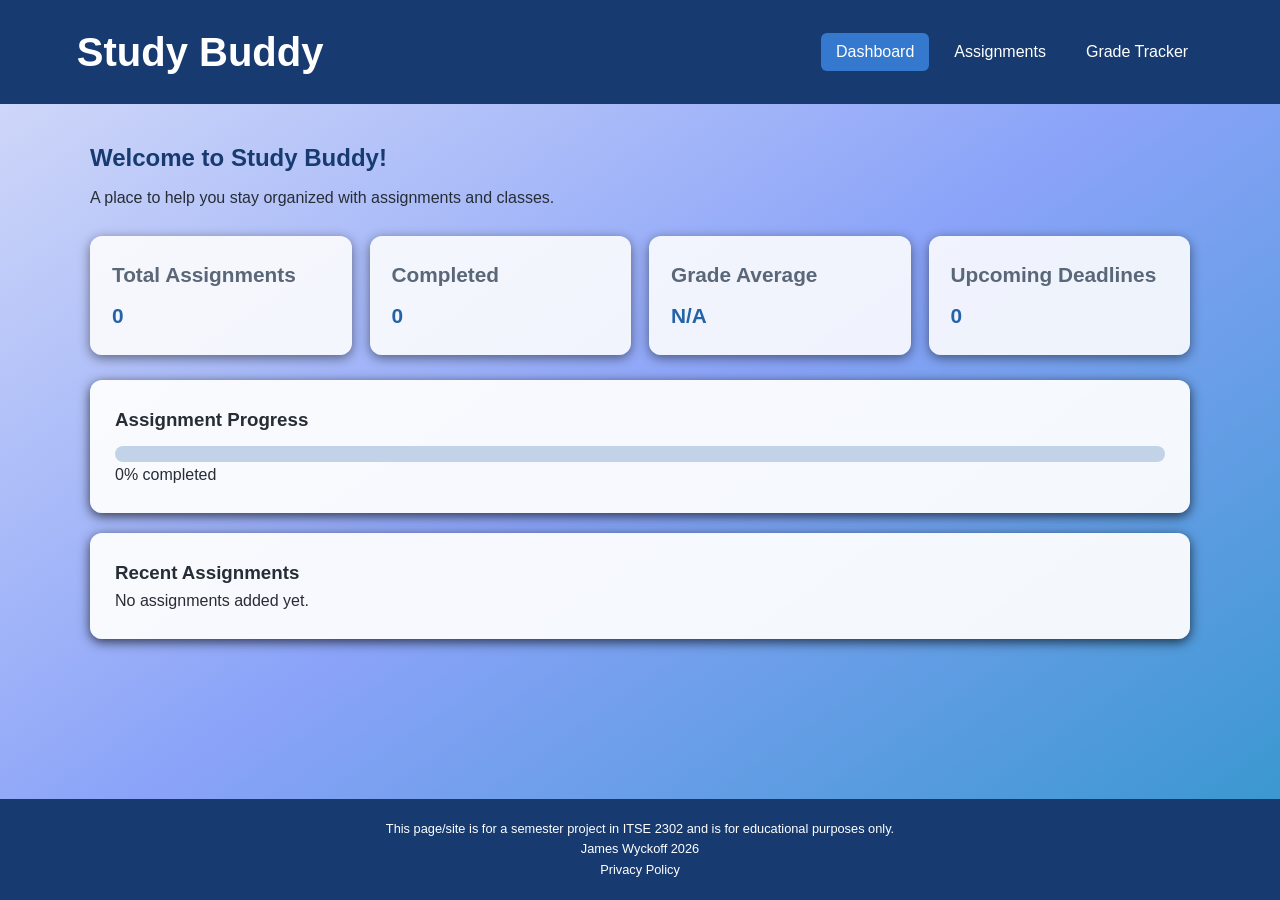
<file: index.html>
<!DOCTYPE html>
<html lang="en">
<head>
    <meta charset="UTF-8">
    <meta name="viewport" content="width=device-width, initial-scale=1.0">
    <title>Study Buddy</title>
<!-- CUSTOM CSS-->
    <link rel="stylesheet" href="CSS/style.css">
<!-- JAVASCTIPT -->
    <script src="JavaScript/script.js" defer></script>
</head>

<body>

<!-- NAVIGATION -->
    <header class="header">
        <div class="name">Study Buddy</div>

        <nav class="navigation">
            <button class="nav-btn active" data-section="dashboard">
                Dashboard
            </button>
            <button class="nav-btn" data-section="assignments">
                Assignments
            </button>
            <button class="nav-btn" data-section="grades">
                Grade Tracker
            </button>
        </nav>
    </header>

    <main class="container">

<!-- Dashboard section -->
        <section id="dashboard" class="page-section active">

            <div class="welcome">
                <h1>Welcome to Study Buddy!</h1>
                <p>A place to help you stay organized with assignments and classes.</p>
            </div>

<!-- DASHBOARD -->
            <div class="stats-grid">
                <article class="stat-card">
                    <h2>Total Assignments</h2>
                    <p id="totalAssignments">0</p>
                </article>
                <article class="stat-card">
                    <h2>Completed</h2>
                    <p id="completedAssignments">0</p>
                </article>
                <article class="stat-card">
                    <h2>Grade Average</h2>
                    <p id="gradeAverage">N/A</p>
                </article>
                <article class="stat-card">
                    <h2>Upcoming Deadlines</h2>
                    <p id="upcomingAssignments">0</p>
                </article>
            </div>

<!-- PROGRESS BAR -->
            <div class="card">
                <h3>Assignment Progress</h3>
                <div class="progress-track">
                    <div id="progressBar" class="progress-fill"></div>
                </div>
                <p id="progressText">0% completed</p>
            </div>

<!-- ASSIGNMENTS RECENTLY ADDED -->
            <div class="card">
                <h3>Recent Assignments</h3>
                <div id="recentAssignments">
                    <p>No assignments added yet.</p>
                </div>
            </div>
        </section>

<!-- ASSIGNMENTS FORM -->
        <section id="assignments" class="page-section">

            <h1>Assignment Manager</h1>
            <p>Add and organize your school assignments.</p>

            <form id="assignmentForm" class="card">
                <label for="assignmentName">Assignment Name</label>
                <input
                    type="text"
                    id="assignmentName"
                    required
                    maxlength="80"
                    placeholder="Enter assignment name">

                <label for="assignmentCourse">Course</label>
                <input
                    type="text"
                    id="assignmentCourse"
                    required
                    maxlength="60"
                    placeholder="Enter course name">
                <label for="assignmentDue">Due Date</label>
                <input
                    type="date"
                    id="assignmentDue"
                    required>
                <label for="assignmentPriority">Priority</label>
                <select id="assignmentPriority">
                    <option value="Low">Low</option>
                    <option value="Medium" selected>Medium</option>
                    <option value="High">High</option>
                </select>

                <button type="submit" class="primary-btn">
                    Add Assignment
                </button>

                <p id="assignmentMessage" class="message" aria-live="polite"></p>
            </form>

<!-- ASSIGNMENT FILTER -->
            <div class="filter-controls card">

                <label for="assignmentFilter">Filter assignments</label>
                <select id="assignmentFilter">
                    <option value="all">All Assignments</option>
                    <option value="pending">Pending</option>
                    <option value="completed">Completed</option>
                </select>
                <label for="assignmentSort">Sort assignments</label>
                <select id="assignmentSort">
                    <option value="date">Due Date</option>
                    <option value="priority">Priority</option>
                    <option value="name">Name</option>
                </select>
            </div>

            <div id="assignmentList"></div>
        </section>

<!-- GRADE TRACKER -->
        <section id="grades" class="page-section">

            <h1>Grade Tracker</h1>
            <p>Track of your grades to calculate your average.</p>

            <form id="gradeForm" class="card">
                <label for="gradeCourse">Course Name</label>
                <input
                    type="text"
                    id="gradeCourse"
                    required
                    maxlength="60"
                    placeholder="Enter course name">

                <label for="gradeScore">Grade (%)</label>
                <input
                    type="number"
                    id="gradeScore"
                    min="0"
                    max="100"
                    step="0.01"
                    required
                    placeholder="Enter grade">

                <button type="submit" class="primary-btn">
                    Add Grade
                </button>

                <p id="gradeMessage" class="message" aria-live="polite"></p>

            </form>
<!-- OVERALL GRADE AVERAGE -->
            <div class="card">
                <h2>Overall Grade Average</h2>
                <p id="overallAverage">N/A</p>
                <p id="letterGrade">Add grades to see the letter grade.</p>
            </div>
            <div id="gradeList"></div>
        </section>
    </main>

<!-- Footer -->
    <footer>
        <p>
            This page/site is for a semester project in ITSE 2302 and is for educational purposes only.
        </p>
        <p>
            James Wyckoff 2026
        </p>
        <p>
            <a href="privacyPolicy.html">Privacy Policy</a>
        </p>
    </footer>

</body>
</html>
</file>
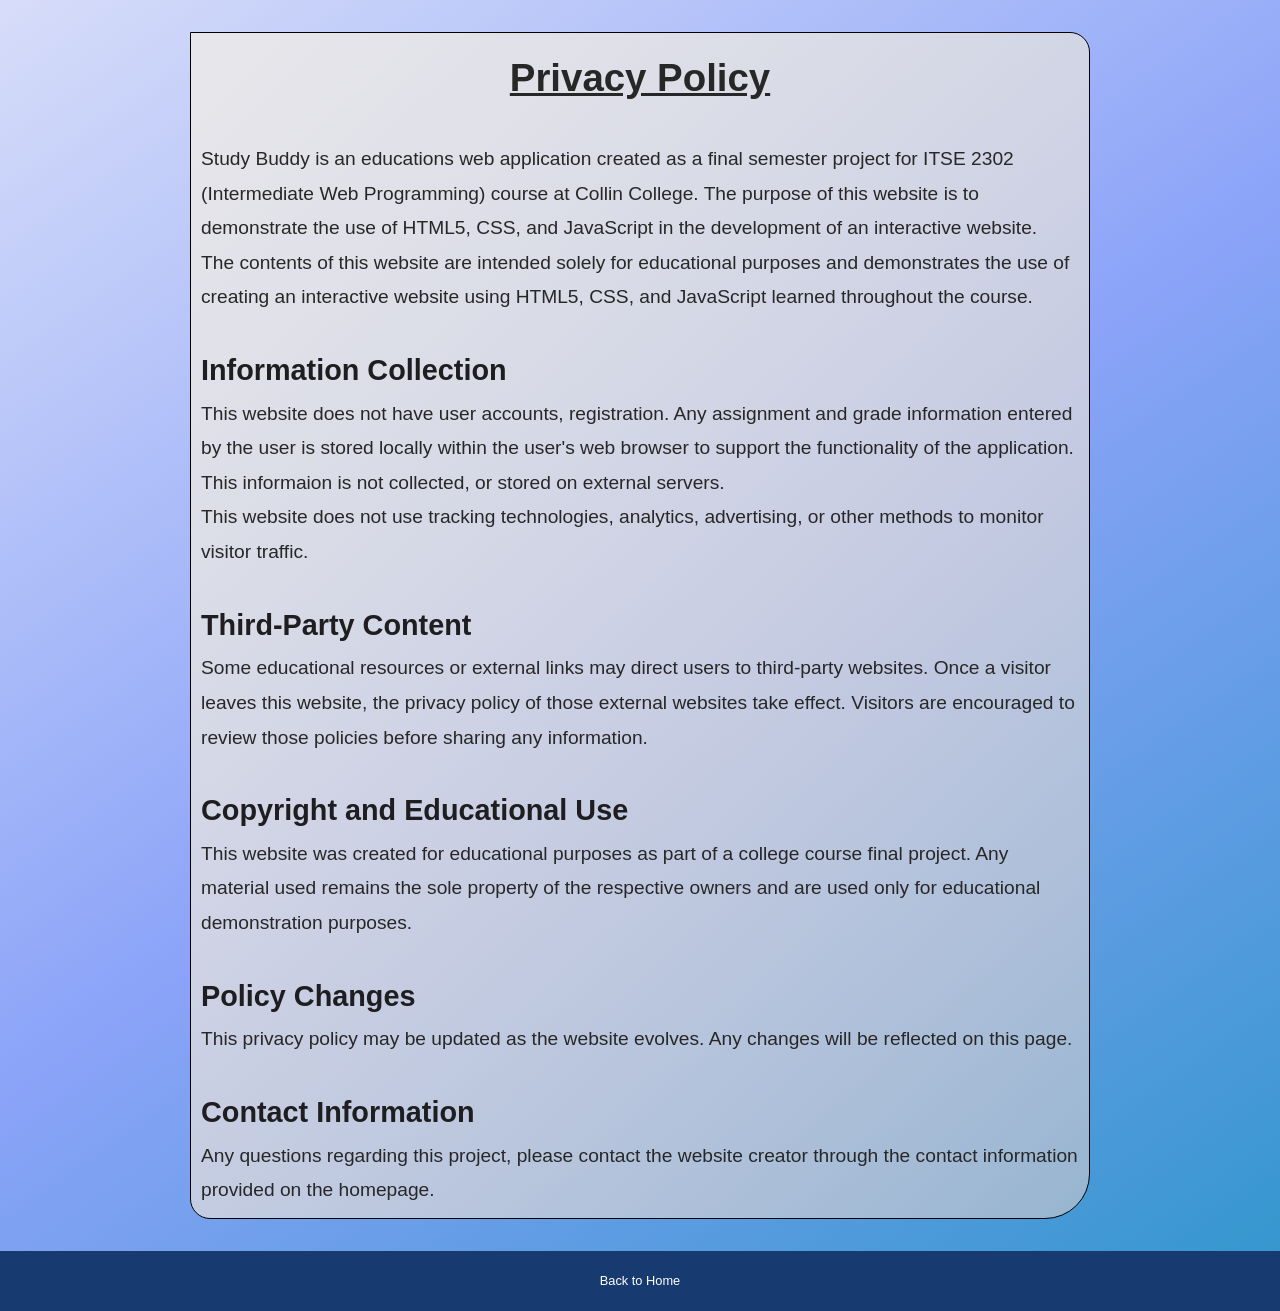
<file: privacyPolicy.html>
<!DOCTYPE html>
<html lang="en">
<head>
    <meta charset="UTF-8">
    <meta name="viewport" content="width=device-width, initial-scale=1.0">
    <title>Privacy Policy</title>
<!-- CUSTOM CSS --> 
    <link rel="stylesheet" href="CSS/style.css">

</head>
<body>

    <main class="privacy-container">
    
    <h1>Privacy Policy</h1>

        <p>
            Study Buddy is an educations web application created as a final semester project for ITSE 2302 (Intermediate Web Programming) course at Collin College. The purpose of this website is to demonstrate the use of HTML5, CSS, and JavaScript in the development of an interactive website.</p>     
        <p> 
            The contents of this website are intended solely for educational purposes and demonstrates the use of creating an interactive website using HTML5, CSS, and JavaScript learned throughout the course.
        </p>
        
    <h2>Information Collection</h2>

        <p>
            This website does not have user accounts, registration. Any assignment and grade information entered by the user is stored locally within the user's web browser to support the functionality of the application. This informaion is not collected, or stored on external servers. 
        </p>
        
        <p>
            This website does not use tracking technologies, analytics, advertising, or other methods to monitor visitor traffic.
        </p>

    <h2>Third-Party Content</h2>

        <p>
            Some educational resources or external links may direct users to third-party websites. Once a visitor leaves this website, the privacy policy of those external websites take effect. Visitors are encouraged to review those policies before sharing any information.
        </p>

    <h2>Copyright and Educational Use</h2>
    
        <p>
            This website was created for educational purposes as part of a college course final project. Any material used remains the sole property of the respective owners and are used only for educational demonstration purposes.
        </p>

    <h2>Policy Changes</h2>

        <p>
            This privacy policy may be updated as the website evolves. Any changes will be reflected on this page.
        </p>

    <h2>Contact Information</h2>

        <p>
            Any questions regarding this project, please contact the website creator through the contact information provided on the homepage.
        </p>
        
    </main>
    <footer>
        <p>
            <a href="index.html" class="link-light">Back to Home</a>
        </p>

    </footer>
    
</body>
</html>
</file>
<file: CSS/style.css>
/* GLOBAL STYLES */
*{
    margin: 0;
    padding: 0;
    box-sizing: border-box;
}

body{
    min-height: 100vh;
    display: flex;
    flex-direction: column;
    font-family: Arial, sans-serif;
    background-image: linear-gradient(-35deg, rgb(49, 150, 204), rgb(138, 163, 248), rgb(215, 221, 249));
    color: #262d35;
    line-height: 1.6;
}

main{
    flex: 1;
}

/* HEADER AND NAVIGATION */
.header{
    background-color: #173B70;
    color: white;
    padding: 20px 6%;
    display: flex;
    justify-content: space-between;
    align-items: center;
    flex-wrap: wrap;
    gap: 15px;
}

.name{
    font-size: 2.5rem;
    font-weight: bold;
}

.navigation{
    display: flex;
    gap: 10px;
    flex-wrap: wrap;
}

.nav-btn{
    background: transparent;
    border: none;
    color: white;
    padding: 10px 15px;
    cursor: pointer;
    border-radius: 6px;
    font-size: 1rem;
}

.nav-btn:hover{
    background-color: #03162e;
}


.nav-btn.active{
    background-color: #3479CE;
}

/* MAIN LAYOUT */
.container{
    width: 90%;
    max-width: 1100px;
    margin: 35px auto;
}

.page-section{
    display: none;
}

.page-section.active{
    display: block;
}

.welcome {
    margin-bottom: 25px;
}

.welcome h1,
.page-section h1{
    color: #173B70;
    margin-bottom: 8px;
}

/* DASHBOARD STATISTICS */
.stats-grid{
    display: grid;
    grid-template-columns: repeat(4, 1fr);
    gap: 18px;
    margin: 25px 0;
}

.stat-card{
    background: rgba(254, 254, 254, 0.888);
    padding: 22px;
    border-radius: 12px;
    box-shadow: 0 3px 12px rgba(0, 0, 0, 0.479);
}

.stat-card h2{
    font-size: 1.3rem;
    color: #5a6778;
}

.stat-card p{
    font-size: 1.3rem;
    font-weight: bold;
    color: #2563A8;
    margin-top: 8px;
}

/* PROGRESS BAR */
.progress-track{
    width: 100%;
    height: 1rem;
    background-color: #c2d3e8;
    border-radius: 20px;
    overflow: hidden;
    margin-top: 12px;
}

.progress-fill{
    width: 0%;
    height: 100%;
    background-color: #037124;
    transition: width 0.4s ease;
}

/* GENERAL CARDS AND FORM */
.card{
    background: rgba(255, 255, 255, 0.932);
    padding: 25px;
    border-radius: 12px;
    margin: 20px 0;
    box-shadow: 0 3px 12px rgba(0, 0, 0, 0.701);
}

.card h2{
    color: #223551;
    margin-bottom: 15px;
}

form label{
    display: block;
    font-weight: bold;
    margin: 13px 0 6px;
}

input,
select{
    width: 100%;
    padding: 12px;
    border: 1px solid #CFD9E6;
    border-radius: 7px;
    font-size: 1rem;
    background-color: white;
}

input:focus,
select:focus{
    outline: 2px solid #3479CE;
    border-color: transparent;
}

/* BUTTONS */
.primary-btn{
    background-color: #2563A8;
    color: white;
    border: none;
    padding: 12px 20px;
    margin-top: 18px;
    border-radius: 7px;
    cursor: pointer;
    font-weight: bold;
}

.primary-btn:hover{
    background-color: #173B70;
}

.action-btn{
    padding: 8px 12px;
    border: none;
    border-radius: 5px;
    cursor: pointer;
    margin: 4px;
}

.complete-btn{
    background: #DDF5E7;
    color: #167443;
}

.edit-btn{
    background: #E2EEFC;
    color: #245A9A;
}

.delete-btn{
    background: #FCE5E5;
    color: #B42323;
}

/* ASSIGNMENT AND GRADE ITEMS */
.assignment-item,
.grade-item{
    background: white;
    border-radius: 10px;
    padding: 20px;
    margin: 15px 0;
    border-left: 5px solid #3479CE;
    box-shadow: 0 3px 10px rgba(0, 0, 0, 0.04);
}

.assignment-item.completed{
    border-left-color: #16A36A;
}

.assignment-item h3,
.grade-item h3{
    color: #173B70;
}

.assignment-item p,
.grade-item p{
    margin: 5px 0;
}

.message{
    margin-top: 12px;
    color: #167443;
    font-weight: bold;
}

.filter-controls{
    display: grid;
    grid-template-columns: 1fr 1fr;
    gap: 12px;
}

/* FOOTER */
footer{
    background-color: #173B70;
    color: white;
    text-align: center;
    padding: 20px;
}

footer a{
    color: rgb(255, 255, 255);
    text-decoration: none;
}

footer a:hover{
    background-color: rgb(141, 141, 245);
    border-radius: 10px;
    padding: 4px;
    color:#0a0a0a;
    font-style:oblique;
    font-weight: bold;
}

footer p{

    font-size: .8rem;
}

footer a:focus{
    color: rgb(223, 223, 223);
    outline: 3px solid rgb(5, 5, 5);
}

/* PRIVACY POLICY */
.privacy{
    text-align: center;
    background-color: rgb(240, 240, 240);
}

.privacy-container{
    background-image: linear-gradient(-45deg, rgba(196, 196, 206, 0.651), rgb(231, 231, 235));
    border-radius: 0px 20px 45px;
    border: 1px solid black;
    color: rgb(39, 39, 39);
    max-width: 900px;
    width: calc(100% - 4rem);
    margin: 2rem auto;
    padding: 10px;
    line-height: 1.8;
    font-size: 1.2rem;
}

.privacy-container h1{
    text-align: center;
    margin-bottom: 30px;
    text-decoration: underline;
}

.privacy-container h2{
    margin-top: 30px;
    color: #1e1d1f;
}

.back-link a{
    text-align: center;
    margin: 20px;
    color: white;
}

.back-link a:hover{
    text-decoration: none;
    font-weight: bold;
    color: rgb(12, 12, 12);
}

.back-link a:visited{
    color: rgb(0, 0, 0);
}

/* RESPONSIVE DESIGN */
@media (max-width: 375px){
    .container{
        width: 94%;
        margin: 10px;
    }
    .stats-grid{
        grid-template-columns: 1fr;
    }
    .navigation{
        width: 100%;
        justify-content: center;
    }
    .nav-btn{
        padding: 9px;
        font-size: 12px;
    }
    .filter-controls{
        grid-template-columns: 1fr;
    }
    .card{
        padding: 17px;
    }
}

@media (max-width: 768px){
    .container{
        width: 94%;
        margin: 10px;
    }
    .stats-grid{
        grid-template-columns: 1fr;
    }
    .navigation{
        width: 100%;
        justify-content: center;
    }
    .nav-btn{
        padding: 9px;
        font-size: 12px;
    }
    .filter-controls{
        grid-template-columns: 1fr;
    }
    .card{
        padding: 17px;
    }
}
</file>
